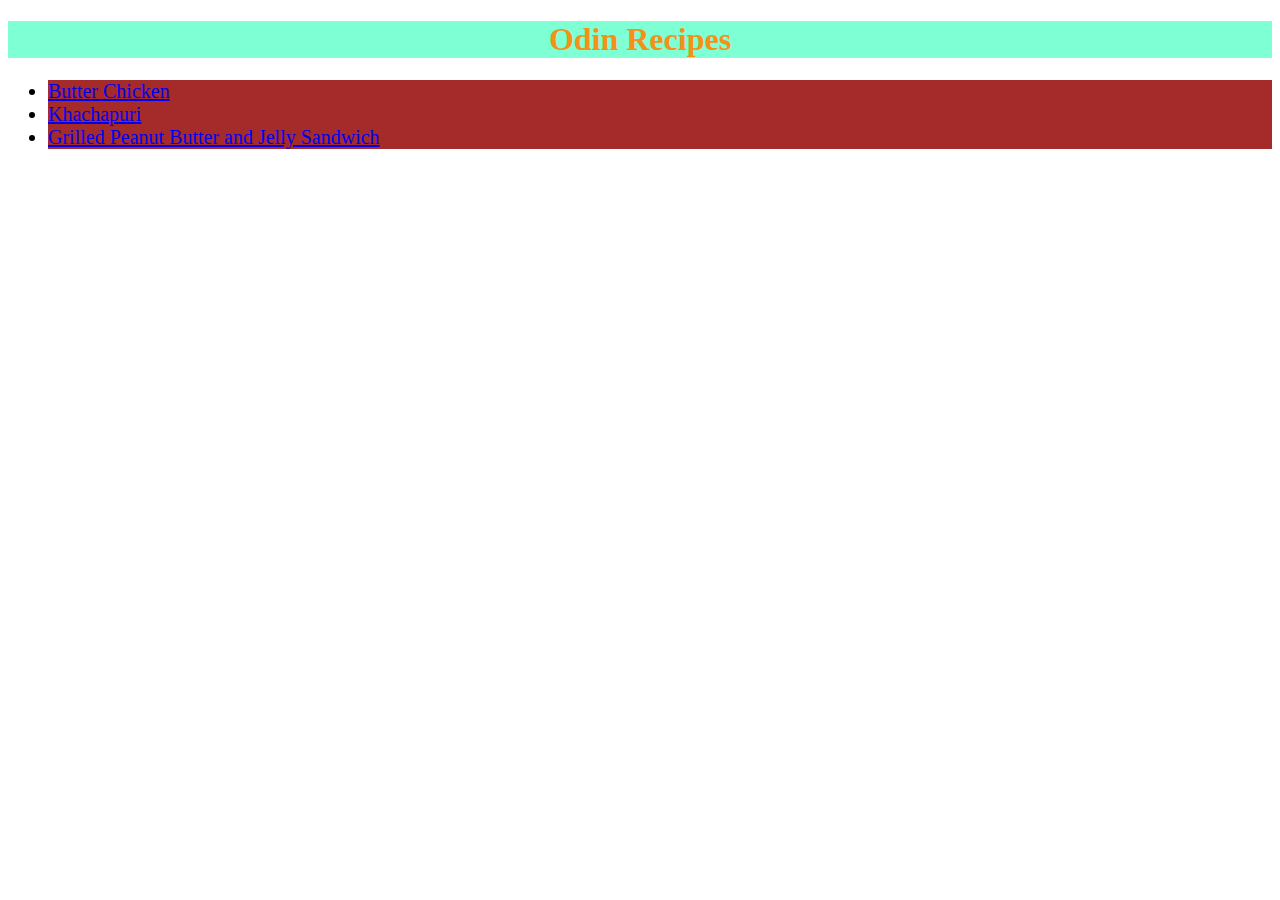
<file: index.html>
<!DOCTYPE html>
<html lang="en">
  <head>
    <link rel="stylesheet" href="styles.css">
    <meta charset="UTF-8">
    <title>Odin Recipes</title>
  </head>
  <body>
    <h1>Odin Recipes</h1>
    <ul>
      <li><a href="recipes/butter-chicken.html">Butter Chicken</a></li>
      <li><a href="recipes/khachapuri.html">Khachapuri</a></li>
      <li><a href="recipes/pbj.html">Grilled Peanut Butter and Jelly Sandwich</a></li>
    </ul>

  </body>
</html>
</file>
<file: styles.css>
h1 {
  background-color: aquamarine;
  color:rgb(243, 145, 25);
  text-align: center;
}

h2 {
  color:chartreuse;
}

h3 {
  font-family:'Franklin Gothic Medium', 'Arial Narrow', Arial, sans-serif;
  text-align: right;
  text-decoration: underline;
  color:hotpink;
  background-color: orchid;
}

p {
  font-weight: 800;
}

ul li {
  background-color: brown;
  font-size: 20px;
}

ol li {
  color: red;
  font-size: 8px;
}
</file>
